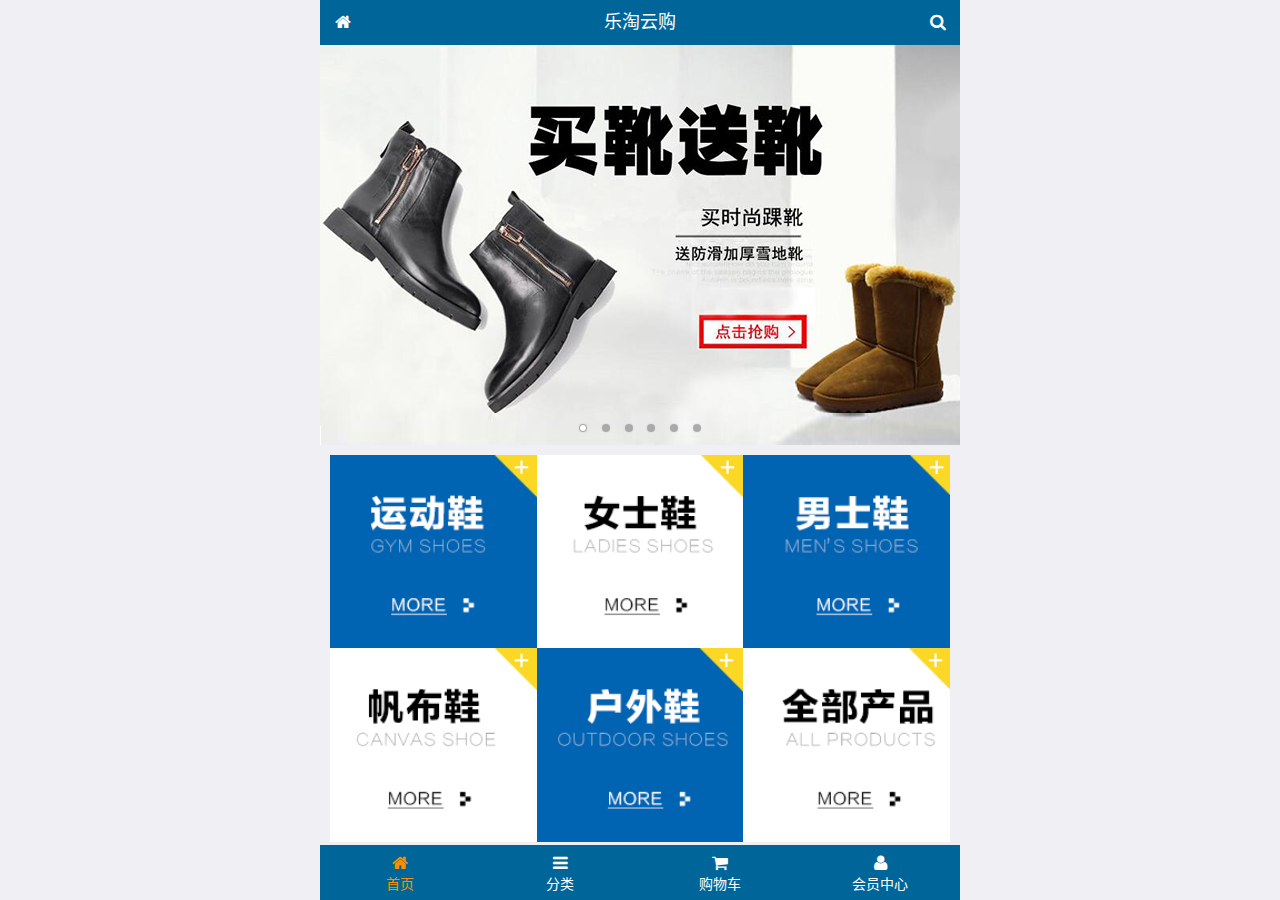
<file: public/front/index.html>
<!DOCTYPE html>
<html lang="zh-CN">
<head>
  <meta charset="UTF-8">
  <meta name="viewport"
        content="width=device-width, user-scalable=no, initial-scale=1.0, maximum-scale=1.0, minimum-scale=1.0">
  <title>乐淘商城-首页</title>
  <link rel="icon" href="favicon.ico">
  <link rel="stylesheet" href="lib/mui/css/mui.css">
  <link rel="stylesheet" href="lib/fa/css/font-awesome.css">
  <link rel="stylesheet" href="css/common.css">
  <link rel="stylesheet" href="css/index.css">
</head>
<body>

<div class="lt_container">
  <div class="lt_header">
    <a class="icon_left" href="index.html"><span class="fa fa-home"></span></a>
    <h4>乐淘云购</h4>
    <a class="icon_right" href="search.html"><span class="fa fa-search"></span></a>
  </div>
  <div class="lt_main">
    <!--父容器-->
    <div class="mui-scroll-wrapper">
      <!--滚动的子容器-->
      <div class="mui-scroll">
        <!--这里放置真实显示的DOM内容-->

        <!--轮播图-->
        <div class="mui-slider">
          <div class="mui-slider-group mui-slider-loop">
            <div class="mui-slider-item mui-slider-item-duplicate"><a href="#"><img src="images/banner6.png" /></a></div>
            <div class="mui-slider-item"><a href="#"><img src="images/banner1.png" /></a></div>
            <div class="mui-slider-item"><a href="#"><img src="images/banner2.png" /></a></div>
            <div class="mui-slider-item"><a href="#"><img src="images/banner3.png" /></a></div>
            <div class="mui-slider-item"><a href="#"><img src="images/banner4.png" /></a></div>
            <div class="mui-slider-item"><a href="#"><img src="images/banner5.png" /></a></div>
            <div class="mui-slider-item"><a href="#"><img src="images/banner6.png" /></a></div>
            <div class="mui-slider-item mui-slider-item-duplicate"><a href="#"><img src="images/banner1.png" /></a></div>
          </div>
          <!--小圆点-->
          <div class="mui-slider-indicator">
            <div class="mui-indicator mui-active"></div>
            <div class="mui-indicator"></div>
            <div class="mui-indicator"></div>
            <div class="mui-indicator"></div>
            <div class="mui-indicator"></div>
            <div class="mui-indicator"></div>
          </div>
        </div>

        <!--导航-->
        <div class="lt_nav">
          <ul class="mui-clearfix">
            <li><a href="#"><img src="images/nav1.png" alt=""></a></li>
            <li><a href="#"><img src="images/nav2.png" alt=""></a></li>
            <li><a href="#"><img src="images/nav3.png" alt=""></a></li>
            <li><a href="#"><img src="images/nav4.png" alt=""></a></li>
            <li><a href="#"><img src="images/nav5.png" alt=""></a></li>
            <li><a href="#"><img src="images/nav6.png" alt=""></a></li>
          </ul>
        </div>

        <!--产品-->
        <div class="lt_product">
          <a href="#">
            <img src="images/product.jpg" alt="">
            <p class="mui-ellipsis-2">adidas阿迪达斯 男式 场下休闲篮球鞋S83700场下休闲篮球鞋S83700 </p>
            <p>
              <span>&yen;560</span>
              <span>&yen;580</span>
            </p>
            <button class="mui-btn mui-btn-primary">立即购买</button>
          </a>
          <a href="#">
            <img src="images/product.jpg" alt="">
            <p class="mui-ellipsis-2">adidas阿迪达斯 男式 场下休闲篮球鞋S83700场下休闲篮球鞋S83700 </p>
            <p>
              <span>&yen;560</span>
              <span>&yen;580</span>
            </p>
            <button class="mui-btn mui-btn-primary">立即购买</button>
          </a>
          <a href="#">
            <img src="images/product.jpg" alt="">
            <p class="mui-ellipsis-2">adidas阿迪达斯 男式 场下休闲篮球鞋S83700场下休闲篮球鞋S83700 </p>
            <p>
              <span>&yen;560</span>
              <span>&yen;580</span>
            </p>
            <button class="mui-btn mui-btn-primary">立即购买</button>
          </a>
          <a href="#">
            <img src="images/product.jpg" alt="">
            <p class="mui-ellipsis-2">adidas阿迪达斯 男式 场下休闲篮球鞋S83700场下休闲篮球鞋S83700 </p>
            <p>
              <span>&yen;560</span>
              <span>&yen;580</span>
            </p>
            <button class="mui-btn mui-btn-primary">立即购买</button>
          </a>
        </div>
      </div>
    </div>

  </div>
  <div class="lt_footer">
    <ul>
      <li class="active">
        <a href="index.html">
          <span class="fa fa-home"></span>
          <p>首页</p>
        </a>
      </li>
      <li>
        <a href="category.html">
          <span class="fa fa-bars"></span>
          <p>分类</p>
        </a>
      </li>
      <li>
        <a href="cart.html">
          <span class="fa fa-shopping-cart"></span>
          <p>购物车</p>
        </a>
      </li>
      <li>
        <a href="user.html">
          <span class="fa fa-user"></span>
          <p>会员中心</p>
        </a>
      </li>
    </ul>
  </div>
</div>

<script src="lib/mui/js/mui.js"></script>
<script src="js/common.js"></script>

</body>
</html>
</file>
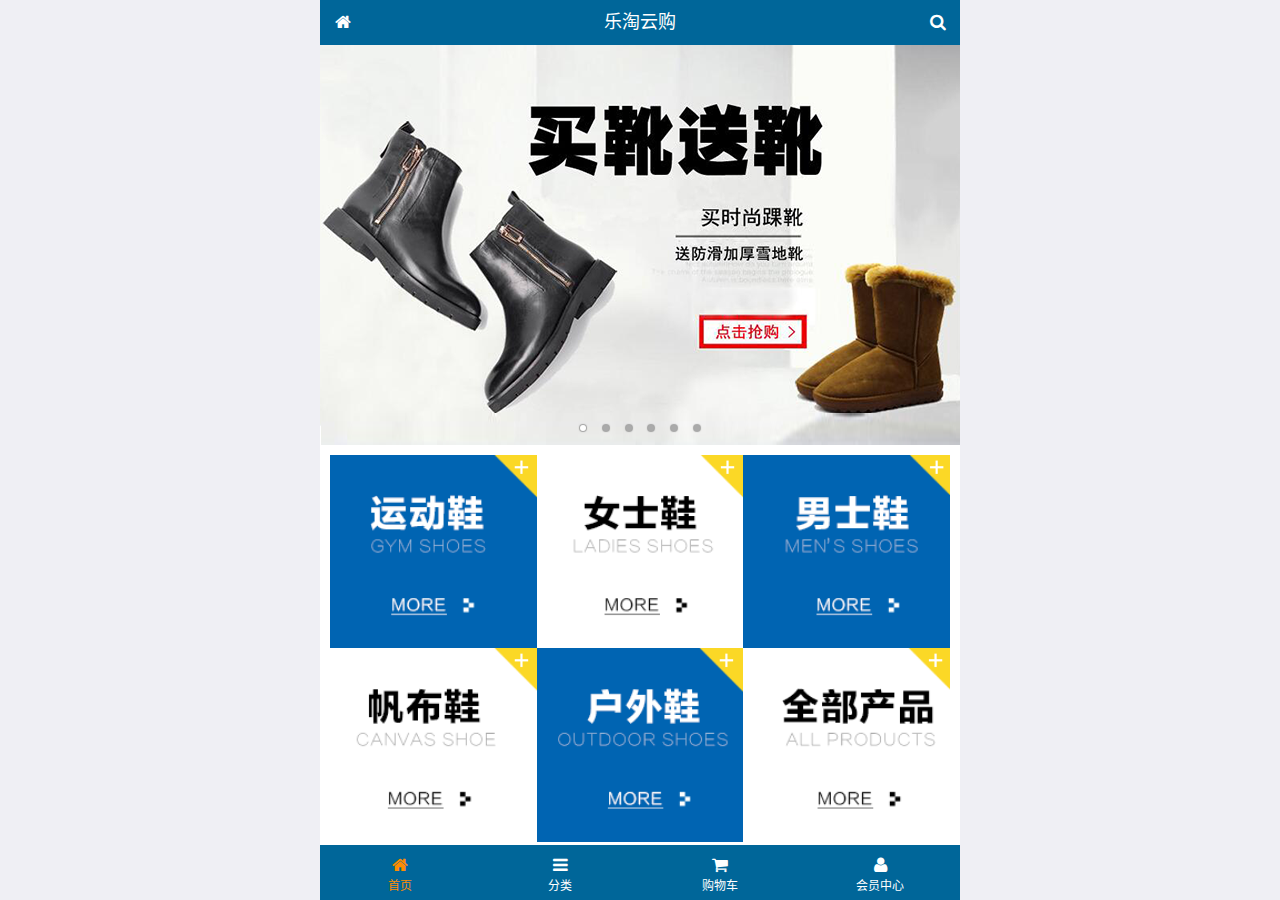
<file: public/mobile/index.html>
<!DOCTYPE html>
<html lang="zh-CN">
<head>
  <meta charset="UTF-8">
  <meta name="viewport"
        content="width=device-width, user-scalable=no, initial-scale=1.0, maximum-scale=1.0, minimum-scale=1.0">
  <title>乐淘商城-首页</title>
  <link rel="icon" href="favicon.ico" type="image/x-icon">
  <link rel="stylesheet" href="lib/mui/css/mui.css">
  <link rel="stylesheet" href="lib/fa/css/font-awesome.css">
  <link rel="stylesheet" href="css/common.css">
  <link rel="stylesheet" href="css/index.css">

</head>
<body>

<div class="lt_container">
  
  <div class="lt_header">
    <a class="icon_left" href="index.html"><span class="fa fa-home"></span></a>
    <h4>乐淘云购</h4>
    <a class="icon_right" href="search.html"><span class="fa fa-search"></span></a>
  </div>

  <div class="lt_main">

    <!--滚动容器的父盒子-->
    <div class="mui-scroll-wrapper">
      <!--子盒子-->
      <div class="mui-scroll">
        <!--这里放置真实显示的DOM内容-->

        <!--轮播图-->
        <div class="mui-slider">
          <div class="mui-slider-group mui-slider-loop">
          <div class="mui-slider-item mui-slider-item-duplicate"><a href="#"><img src="images/banner6.png" /></a></div>
          <div class="mui-slider-item"><a href="#"><img src="images/banner1.png" /></a></div>
          <div class="mui-slider-item"><a href="#"><img src="images/banner2.png" /></a></div>
          <div class="mui-slider-item"><a href="#"><img src="images/banner3.png" /></a></div>
          <div class="mui-slider-item"><a href="#"><img src="images/banner4.png" /></a></div>
          <div class="mui-slider-item"><a href="#"><img src="images/banner5.png" /></a></div>
          <div class="mui-slider-item"><a href="#"><img src="images/banner6.png" /></a></div>
          <div class="mui-slider-item mui-slider-item-duplicate"><a href="#"><img src="images/banner1.png" /></a></div>
        </div>
          <div class="mui-slider-indicator">
            <div class="mui-indicator mui-active"></div>
            <div class="mui-indicator"></div>
            <div class="mui-indicator"></div>
            <div class="mui-indicator"></div>
            <div class="mui-indicator"></div>
            <div class="mui-indicator"></div>
          </div>
        </div>

        <!--导航栏-->
        <div class="lt_nav">

          <ul class="mui-clearfix">
            <li><a href="#"><img src="images/nav1.png" alt=""></a></li>
            <li><a href="#"><img src="images/nav2.png" alt=""></a></li>
            <li><a href="#"><img src="images/nav3.png" alt=""></a></li>
            <li><a href="#"><img src="images/nav4.png" alt=""></a></li>
            <li><a href="#"><img src="images/nav5.png" alt=""></a></li>
            <li><a href="#"><img src="images/nav6.png" alt=""></a></li>
          </ul>

        </div>
        
        
        <!--商品区域-->
        <div class="lt_product mui-clearfix">
  
          <a href="#" class="item">
            <img src="images/product.jpg" alt="">
            <p class="mui-ellipsis-2">adidas阿迪达斯 男式 场下休闲篮球鞋S83700场下休闲篮球鞋S83700 </p>
            <p>
              <span class="price">&yen;560</span>
              <span class="oldPrice">&yen;580</span>
            </p>
            <button class="mui-btn mui-btn-blue">立即购买</button>
          </a>
          <a href="#" class="item">
            <img src="images/product.jpg" alt="">
            <p class="mui-ellipsis-2">adidas阿迪达斯 男式 场下休闲篮球鞋S83700场下休闲篮球鞋S83700 </p>
            <p>
              <span class="price">&yen;560</span>
              <span class="oldPrice">&yen;580</span>
            </p>
            <button class="mui-btn mui-btn-blue">立即购买</button>
          </a>
          <a href="#" class="item">
            <img src="images/product.jpg" alt="">
            <p class="mui-ellipsis-2">adidas阿迪达斯 男式 场下休闲篮球鞋S83700场下休闲篮球鞋S83700 </p>
            <p>
              <span class="price">&yen;560</span>
              <span class="oldPrice">&yen;580</span>
            </p>
            <button class="mui-btn mui-btn-blue">立即购买</button>
          </a>
          <a href="#" class="item">
            <img src="images/product.jpg" alt="">
            <p class="mui-ellipsis-2">adidas阿迪达斯 男式 场下休闲篮球鞋S83700场下休闲篮球鞋S83700 </p>
            <p>
              <span class="price">&yen;560</span>
              <span class="oldPrice">&yen;580</span>
            </p>
            <button class="mui-btn mui-btn-blue">立即购买</button>
          </a>
          
        </div>

      </div>
    </div>

  </div>

  <div class="lt_footer">
    <ul class="mui-clearfix">
      <li class="now">
        <a href="index.html">
          <span class="fa fa-home"></span>
          <p>首页</p>
        </a>
      </li>
      <li>
        <a href="category.html">
          <span class="fa fa-bars"></span>
          <p>分类</p>
        </a>
      </li>
      <li>
        <a href="cart.html">
          <span class="fa fa-shopping-cart"></span>
          <p>购物车</p>
        </a>
      </li>
      <li>
        <a href="user.html">
          <span class="fa fa-user"></span>
          <p>会员中心</p>
        </a>
      </li>
    </ul>
  </div>
  
</div>


<script src="lib/mui/js/mui.js"></script>
<script src="js/common.js"></script>
</body>
</html>
</file>
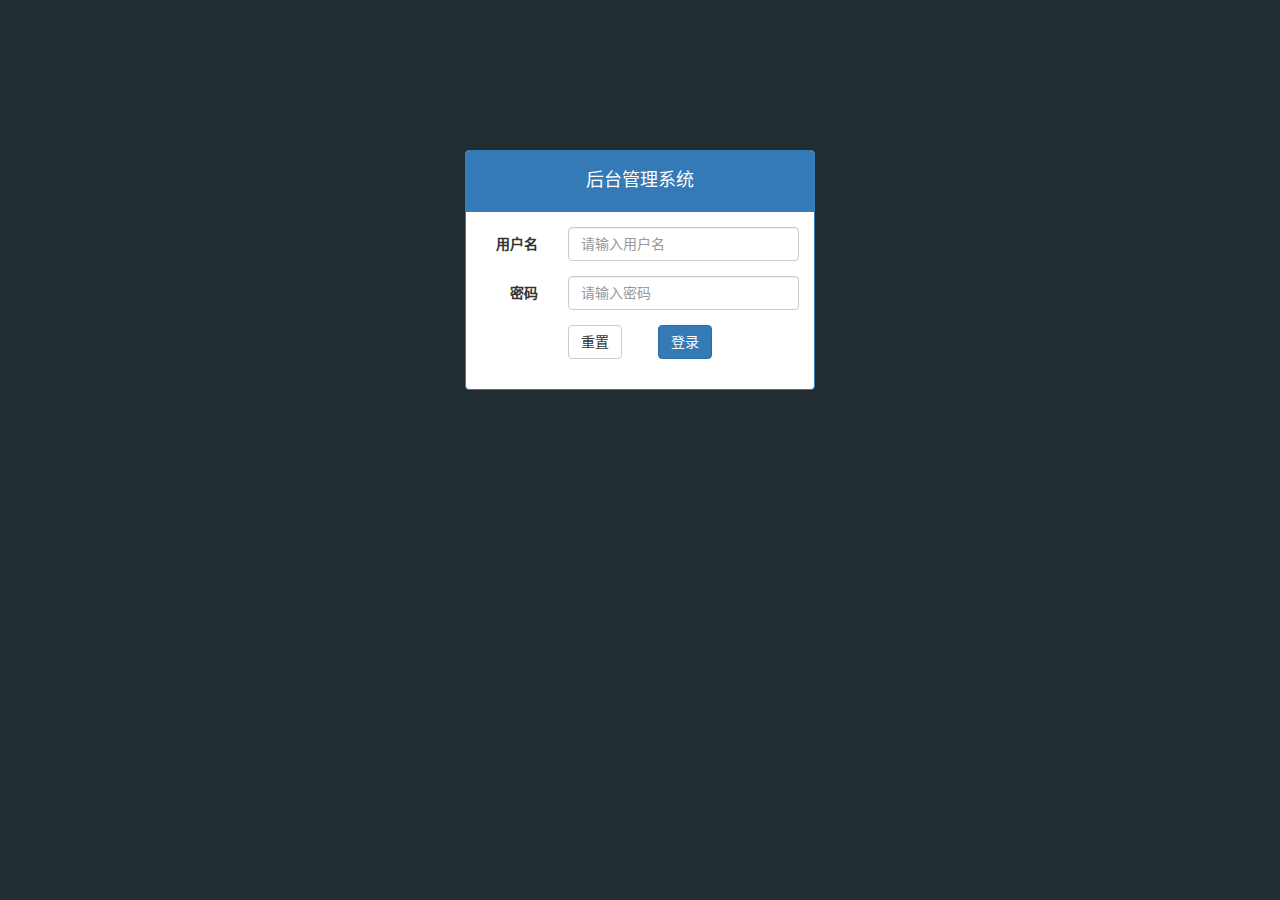
<file: -------back------/login.html>
<!DOCTYPE html>
<html lang="zh-CN">
<head>
  <meta charset="UTF-8">
  <title>后台管理系统-登录</title>
  <link rel="stylesheet" href="lib/bootstrap/css/bootstrap.min.css">
  <link rel="stylesheet" href="lib/bootstrap-validator/css/bootstrapValidator.css">
  <link rel="stylesheet" href="lib/nprogress/nprogress.css">
  <link rel="stylesheet" href="css/common.css">
</head>
<body class="body_bg">

<div class="container">

  <div class="col-md-4 col-md-offset-4">
    <div class="panel panel-primary mt_150">
      <div class="panel-heading">
        <h4 class="text-center">后台管理系统</h4>
      </div>
      <div class="panel-body">
        <form class="form-horizontal">
          <div class="form-group">
            <label for="username" class="col-sm-3 control-label">用户名</label>
            <div class="col-sm-9">
              <input type="text" autocomplete="off"  class="form-control" name="username" id="username" placeholder="请输入用户名">
            </div>
          </div>
          <div class="form-group">
            <label for="password" class="col-sm-3 control-label">密码</label>
            <div class="col-sm-9">
              <input type="password" name="password" class="form-control" id="password" placeholder="请输入密码">
            </div>
          </div>
          <div class="form-group">
            <div class="col-sm-offset-3 col-sm-6">
              <button type="reset" class="btn btn-default pull-left">重置</button>
              <button type="submit" class="btn btn-primary pull-right">登录</button>
            </div>
          </div>
        </form>
      </div>
    </div>

  </div>

</div>

<script src="lib/jquery/jquery.min.js"></script>
<script src="lib/bootstrap/js/bootstrap.js"></script>
<script src="lib/bootstrap-validator/js/bootstrapValidator.js"></script>
<script src="lib/nprogress/nprogress.js"></script>
<script src="js/common.js"></script>
<script src="js/login.js"></script>
</body>
</html>
</file>
<file: public/front/css/common.css>
@charset "UTF-8";
html, body {
  height: 100%;
}

* {
  margin: 0;
  padding: 0;
  list-style: none;
  box-sizing: border-box;
}

img {
  width: 100%;
  display: block;
}

.lt_container {
  width: 100%;
  height: 100%;
  max-width: 640px;
  min-width: 320px;
  margin: 0 auto;
  position: relative;
  padding-top: 45px;
  padding-bottom: 55px;
}

.lt_header {
  height: 45px;
  background-color: #069;
  position: absolute;
  width: 100%;
  top: 0;
}

.lt_header .icon_left,
.lt_header .icon_right {
  width: 45px;
  height: 45px;
  position: absolute;
  top: 0;
  text-align: center;
  line-height: 45px;
  color: #fff;
}

.lt_header h4 {
  text-align: center;
  line-height: 45px;
  font-weight: 400;
  color: #fff;
  margin: 0;
}

.lt_header .icon_left {
  left: 0;
}

.lt_header .icon_right {
  right: 0;
}

.lt_footer {
  height: 55px;
  background-color: #069;
  position: absolute;
  bottom: 0;
  width: 100%;
}

.lt_footer li {
  float: left;
  width: 25%;
  text-align: center;
  padding-top: 8px;
}

.lt_footer li.active a,
.lt_footer li.active p {
  color: darkorange;
}

.lt_footer a {
  color: #fff;
}

.lt_footer p {
  color: #fff;
  margin-bottom: 0;
}

.lt_main {
  width: 100%;
  height: 100%;
  /*background-color: green;*/
  /*保证main里面的东西永远都不会出去*/
  position: relative;
  overflow: hidden;
}

/*商品的样式*/
.lt_product {
  padding: 10px;
}

.lt_product a {
  float: left;
  width: 48%;
  border: 1px solid #ccc;
  padding: 10px;
  background-color: #fff;
  text-align: center;
  margin-bottom: 20px;
}

.lt_product a:nth-child(odd) {
  margin-right: 4%;
}

.lt_product a span:first-child {
  color: red;
}

.lt_product a span:last-child {
  text-decoration: line-through;
}
</file>
<file: public/front/css/index.css>
.lt_nav {
  padding: 10px;
}

.lt_nav li {
  float: left;
  width: 33.33%;
}
</file>
<file: public/mobile/css/common.css>
@charset "UTF-8";

html,body {
  height: 100%;
}

* {
  margin: 0;
  padding: 0;
  list-style: none;
}

img {
  width: 100%;
  display: block;
}

.lt_container {
  width: 100%;
  height: 100%;
  max-width: 640px;
  min-width: 320px;
  margin: 0 auto;
  position: relative;
  padding-top: 45px;
  padding-bottom: 55px;
}

.lt_header {
  width: 100%;
  height: 45px;
  background-color: #069;
  position: absolute;
  top: 0;
}


.lt_header .icon_left,
.lt_header .icon_right{
  height: 45px;
  width: 45px;
  position: absolute;
  top: 0;
  color: #fff;
  text-align: center;
  line-height: 45px;
}

.lt_header h4 {
  text-align: center;
  line-height: 45px;
  color: #fff;
  font-weight: 400;
  margin: 0;
}

.lt_header .icon_left {
  left: 0;
}

.lt_header .icon_right {
  right: 0;
}




.lt_footer {
  width: 100%;
  height: 55px;
  background-color: #069;
  position: absolute;
  bottom: 0;
}


.lt_footer li {
  float: left;
  width: 25%;
  text-align: center;
  padding-top: 10px;
}

/*这句话是什么意思  必须是.lt_footer下的li并且还要有now这个类才会生效*/
.lt_footer li.now a{
  color: darkorange;
}

.lt_footer li.now p {
  color: darkorange;
}

.lt_footer a {
  color: #fff;
}

.lt_footer p {
  color: #fff;
  font-size: 12px;
  margin: 0;
}



.lt_main {
  width: 100%;
  height: 100%;
  background-color: #fff;
  /*可以保证，所有的内容全部都是在main内部*/
  overflow: hidden;
  position: relative;
}



.lt_product {
  padding: 10px;
}

.lt_product .item {
  display: block;
  float: left;
  width: 48%;
  border: 1px solid #ccc;
  padding: 10px;
  text-align: center;
  margin-bottom: 10px;
}

.lt_product .item:nth-child(odd){
  margin-right: 4%;
}

.lt_product .item .proName {
  height: 39px;
}

.lt_product .item .price {
  color: red;
}

.lt_product .item .oldPrice {
  text-decoration: line-through;
}



.lt_search {
  padding: 10px;
  position: relative;
}

.lt_search .search_input {
  height: 34px;
  border: 1px solid #007aff;
  font-size: 12px;
  border-radius: 5px;
  margin: 0;
}

.lt_search .search_btn {
  position: absolute;
  right: 10px;
  top: 10px;
  border-radius: 0 5px 5px 0;
}
</file>
<file: public/mobile/css/index.css>
@charset "UTF-8";

.lt_nav {
  padding: 10px;
}

.lt_nav li {
  width: 33.33%;
  float: left;
}
</file>
<file: -------back------/lib/nprogress/nprogress.css>
/* Make clicks pass-through */
#nprogress {
  pointer-events: none;
}

#nprogress .bar {
  background: greenyellow;

  position: fixed;
  z-index: 10000;
  top: 0;
  left: 0;

  width: 100%;
  height: 2px;
}

/* Fancy blur effect */
#nprogress .peg {
  display: block;
  position: absolute;
  right: 0px;
  width: 100px;
  height: 100%;
  box-shadow: 0 0 10px #29d, 0 0 5px #29d;
  opacity: 1.0;

  -webkit-transform: rotate(3deg) translate(0px, -4px);
      -ms-transform: rotate(3deg) translate(0px, -4px);
          transform: rotate(3deg) translate(0px, -4px);
}

/* Remove these to get rid of the spinner */
#nprogress .spinner {
  display: block;
  position: fixed;
  z-index: 1031;
  top: 15px;
  right: 15px;
}

#nprogress .spinner-icon {
  width: 18px;
  height: 18px;
  box-sizing: border-box;

  border: solid 2px transparent;
  border-top-color: #29d;
  border-left-color: #29d;
  border-radius: 50%;

  -webkit-animation: nprogress-spinner 400ms linear infinite;
          animation: nprogress-spinner 400ms linear infinite;
}

.nprogress-custom-parent {
  overflow: hidden;
  position: relative;
}

.nprogress-custom-parent #nprogress .spinner,
.nprogress-custom-parent #nprogress .bar {
  position: absolute;
}

@-webkit-keyframes nprogress-spinner {
  0%   { -webkit-transform: rotate(0deg); }
  100% { -webkit-transform: rotate(360deg); }
}
@keyframes nprogress-spinner {
  0%   { transform: rotate(0deg); }
  100% { transform: rotate(360deg); }
}
</file>
<file: -------back------/css/common.css>
@charset "UTF-8";
/*在这里面，写所有的back的样式*/

* {
  margin: 0;
  padding: 0;
  list-style: none;
}
.body_bg {
  background-color: #222d32;
}

.mt_150 {
  margin-top: 150px;
}

html,body {
  height: 100%;
}


/*love hate:爱恨原则*/
a:link,
a:visited,
a:hover,
a:active {
  text-decoration: none;
}

/*侧边栏样式*/
.lt_aside {
  width: 180px;
  height: 100%;
  background-color: #222d32;
  position: absolute;
  left: 0;
  transition: all 1s;
}

.lt_aside.now {
  left: -180px;
}

.lt_aside .brand {
  width: 180px;
  height: 50px;
}

.lt_aside .brand a {
  display: block;
  width: 100%;
  height: 100%;
  background-color: #367fa9;
  text-align: center;
  line-height: 50px;
  font-size: 24px;
  color: #fff;
}


.lt_aside .user {
  height: 150px;
}

.lt_aside .user img {
  width: 80px;
  height: 80px;
  margin: 30px auto 0;
  display: block;
  border-radius: 50%;
}

.lt_aside .user p {
  color: #fff;
  font-size: 18px;
  text-align: center;
  line-height: 40px;
}


.lt_aside .nav a {
  display: block;
  height: 40px;
  line-height: 34px;
  color: #ccc;
  padding-left: 40px;
  border: 3px solid transparent;
}

.lt_aside .nav a.active {
  background-color: #000;
  border-left-color: blue;
}

.lt_aside .nav .second a {
  padding-left: 60px;
}


.lt_main {
  height: 100%;
  width: 100%;
  padding-left: 180px;
  transition: all 1s;
}

.lt_main.now {
  padding-left: 0px;
}

.lt_header {
  width: 100%;
  height: 50px;
  background-color: #3c8dbc;
  margin-bottom: 20px;
}

.lt_header a {
  line-height: 50px;
  color: #fff;
  padding: 0 20px;
  font-size: 16px;
}

.chart_left,
.chart_right{
  width: 45%;
  height: 400px;
}
</file>
<file: -------back------/lib/bootstrap-validator/css/bootstrapValidator.css>
/**
 * BootstrapValidator (http://bootstrapvalidator.com)
 * The best jQuery plugin to validate form fields. Designed to use with Bootstrap 3
 *
 * @author      http://twitter.com/nghuuphuoc
 * @copyright   (c) 2013 - 2014 Nguyen Huu Phuoc
 * @license     MIT
 */

.bv-form .help-block {
    margin-bottom: 0;
}
.bv-form .tooltip-inner {
    text-align: left;
}
.nav-tabs li.bv-tab-success > a {
    color: #3c763d;
}
.nav-tabs li.bv-tab-error > a {
    color: #a94442;
}
</file>
